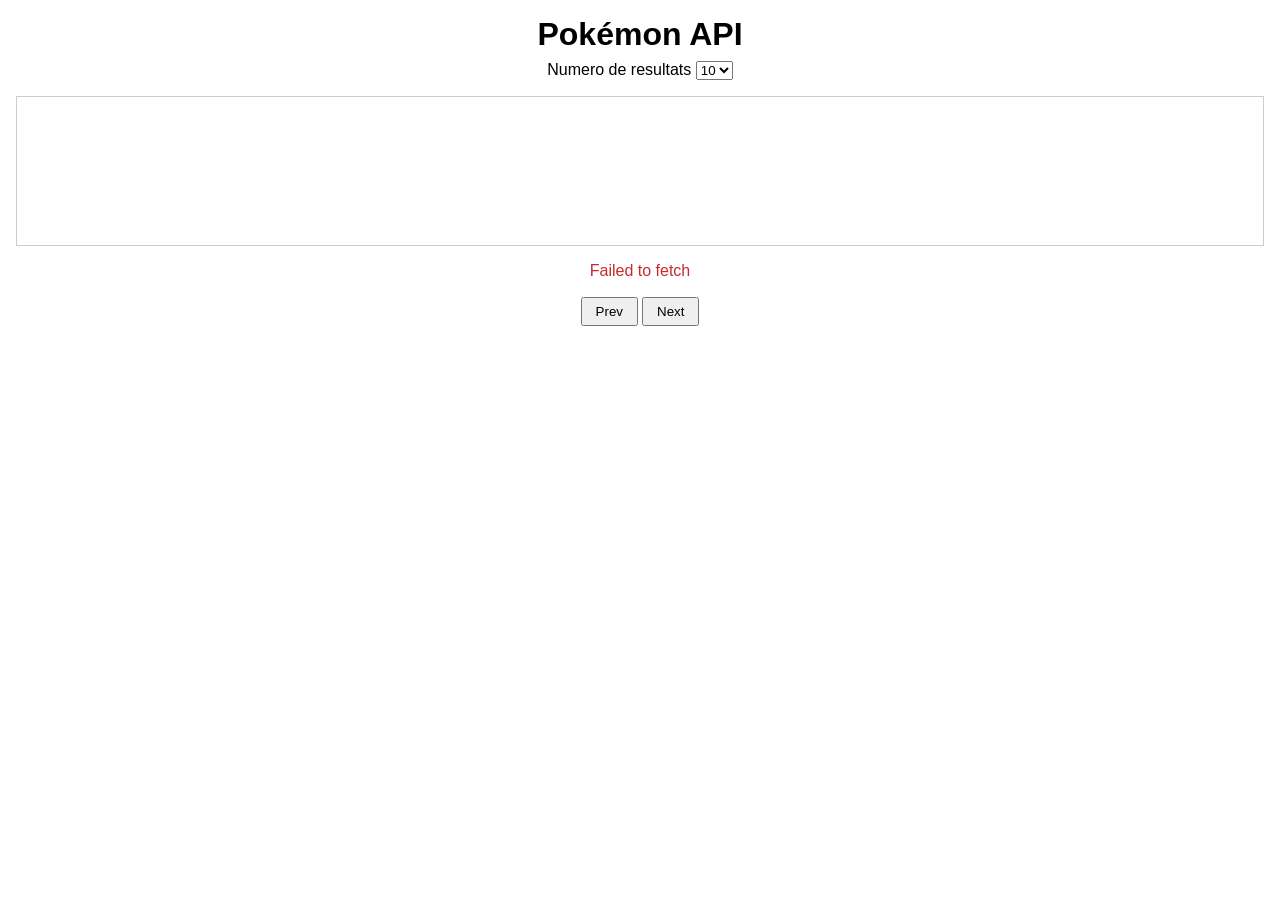
<file: index.html>
<!DOCTYPE html>
<html lang="ca">
<head>
  <meta charset="UTF-8">
  <meta name="viewport" content="width=device-width, initial-scale=1.0">
  <title>Pokémon API</title>
  <link rel="stylesheet" href="css/estils.css">
  <script src="js/index.js" defer></script>
</head>
<body>
  <header>
    <h1>Pokémon API</h1>
    <label for="num-resultats">Numero de resultats</label>
    <select id="num-resultats">
      <option value="10">10</option>
      <option value="20">20</option>
      <option value="30">30</option>
    </select>
  </header>

  <main>
    <section id="llista-pokemons" class="llista-pokemons"></section>
    <p id="missatge-error" class="missatge-error" aria-live="polite"></p>
  </main>

  <nav class="paginacio">
    <button id="btn-prev" type="button">Prev</button>
    <button id="btn-next" type="button">Next</button>
  </nav>
</body>
</html>
</file>
<file: css/estils.css>
* {
  box-sizing: border-box;
}

body {
  font-family: Arial, Helvetica, sans-serif;
  margin: 0;
  padding: 1rem;
  text-align: center;
}

header {
  margin-bottom: 1rem;
}

h1 {
  margin: 0 0 0.5rem;
}

/* Contenidor de les cards */
.llista-pokemons {
  display: flex;
  flex-wrap: wrap;
  justify-content: center;
  gap: 1rem;
  padding: 1rem;
  border: 1px solid #ccc;
  min-height: 150px;
}

/* Card (la crearàs amb JS amb classList.add("card")) */
.card {
  width: 150px;
  padding: 1rem;
  border: 1px solid #ddd;
  border-radius: 8px;
  background-color: #fff;
}

.card img {
  width: 96px;
  height: 96px;
  object-fit: contain;
}

.card h3 {
  margin: 0.5rem 0;
  font-size: 1rem;
  text-transform: capitalize;
}

.boto-detall {
  cursor: pointer;
}

/* Paginació */
.paginacio {
  margin-top: 1rem;
}

.paginacio button {
  cursor: pointer;
  padding: 0.3rem 0.8rem;
}

.paginacio button:disabled {
  cursor: not-allowed;
  opacity: 0.5;
}

/* Missatge d'error de les peticions */
.missatge-error {
  color: #c92a2a;
  min-height: 1.2em;
}

.detall {
  max-width: 700px;
  margin: 0 auto;
}

.detall h2 {
  text-transform: capitalize;
}

.detall-img {
  width: 150px;
  height: 150px;
  object-fit: contain;
}

.detall-info {
  margin: 0.5rem 0 1rem;
}

.taula-habilitats {
  width: 100%;
  margin-bottom: 1rem;
  border-collapse: collapse;
  text-align: left;
}

.taula-habilitats th,
.taula-habilitats td {
  padding: 0.5rem;
  border: 1px solid #999;
}

.taula-habilitats th {
  background-color: #f0f0f0;
}

#btn-back {
  cursor: pointer;
  padding: 0.3rem 0.8rem;
}
</file>
